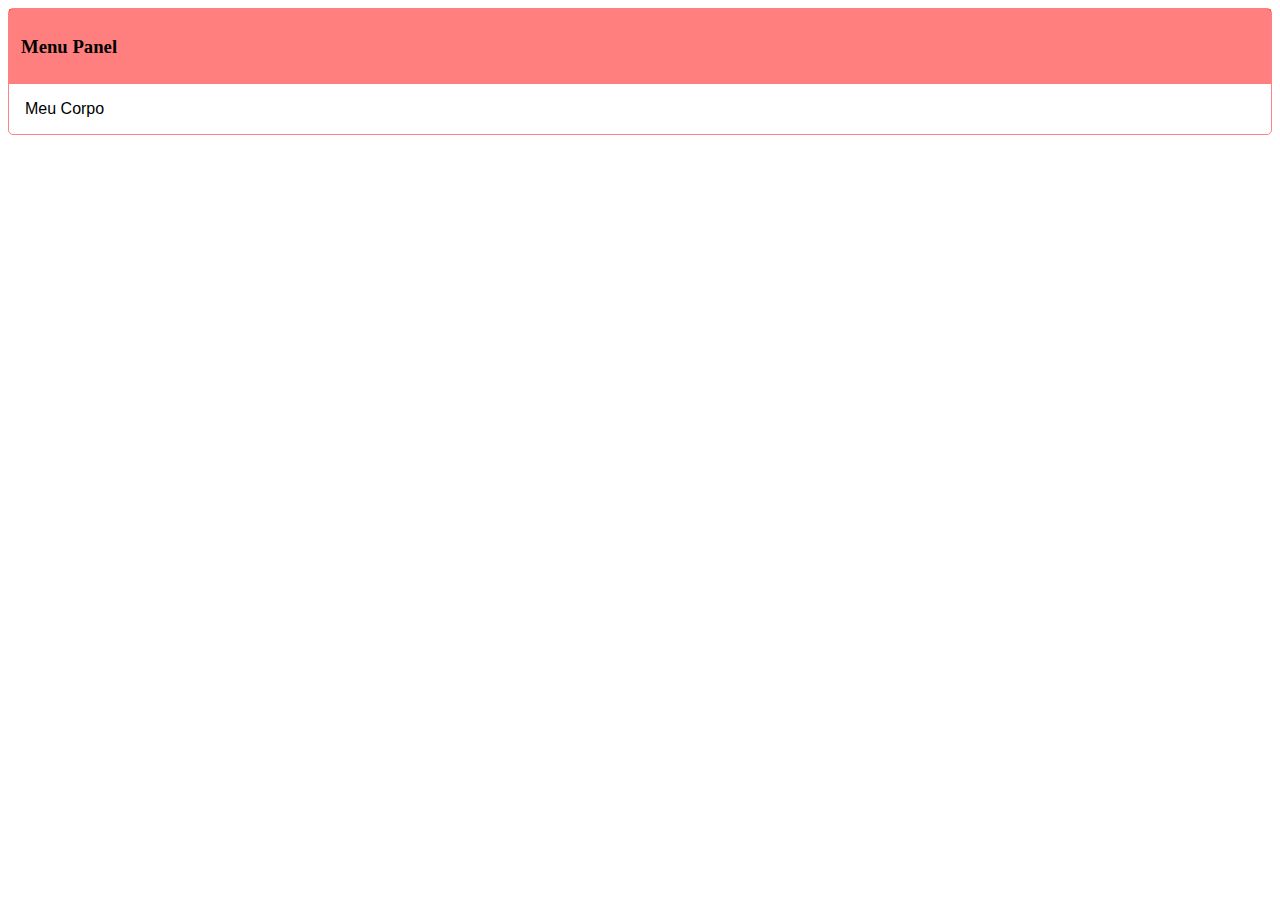
<file: BEM/index.html>
<!DOCTYPE html>
<html lang="en">

<head>
  <meta charset="UTF-8">
  <meta http-equiv="X-UA-Compatible" content="IE=edge">
  <meta name="viewport" content="width=device-width, initial-scale=1.0">
  <title>Exemplo Arquitetura Bem</title>

  <link rel="stylesheet" href="./assets/css/panel/panel.css">
</head>

<body>
  <div class="panel panel--error">
    <div class="panel__header">
      <h3 class="panel__header___title">Menu Panel</h3>
    </div>
    <div class="panel__body panel__body--noPadding">Meu Corpo</div>
  </div>
</body>

</html>
</file>
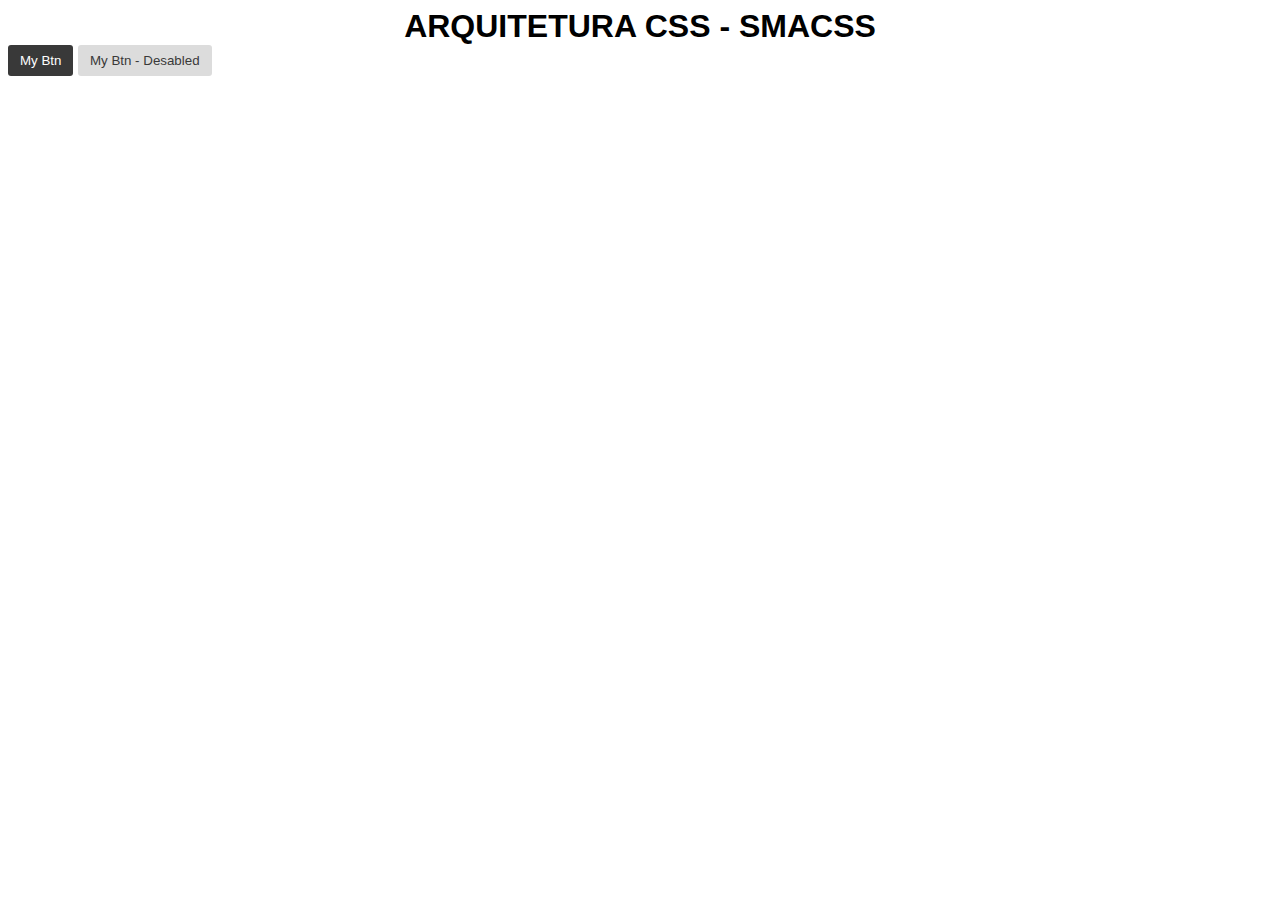
<file: SMACSS/index.html>
<!DOCTYPE html>
<html lang="en">

<head>
  <meta charset="UTF-8">
  <meta http-equiv="X-UA-Compatible" content="IE=edge">
  <meta name="viewport" content="width=device-width, initial-scale=1.0">
  <title>Arquitetura CSS - SMACSS</title>

  <link rel="stylesheet" href="./assets/css/base/reset.css">
  <link rel="stylesheet" href="./assets/css/layout/text.css">
  <link rel="stylesheet" href="./assets/css/module/button.css">
  <link rel="stylesheet" href="./assets/css/theme/green.css">
  <link rel="stylesheet" href="./assets/css/theme/black.css">
  <link rel="stylesheet" href="./assets/css/state/is.css">
</head>

<body>
  <h1 class="l-textCenter l-textUpper">Arquitetura CSS - SMACSS</h1>
  <button class="my-btn">My Btn</button>
  <button class="my-btn is-disabled">My Btn - Desabled</button>
</body>

</html>
</file>
<file: BEM/assets/css/panel/panel.css>
.panel {
  border: 1px solid #dcdcdc;
  border-radius: 5px;
}

.panel__header {
  background: #f5f5f5;
  padding: .5rem .75rem;
}

.panel__body {
  font-family: Arial, Helvetica, sans-serif;
  padding: 1rem;
}

.panel--error {
  border-color: #ff8080;
}

.panel--error .panel__header {
  background: rgba(255, 0, 0, .5);
}
</file>
<file: SMACSS/assets/css/layout/text.css>
.l-textUpper {
  text-transform: uppercase;
}

.l-textCenter {
  text-align: center;
}
</file>
<file: SMACSS/assets/css/module/button.css>
.my-btn {
  border: none;
  border-radius: 3px;
  padding: .5rem .75rem;
}
</file>
<file: SMACSS/assets/css/theme/green.css>
.my-btn {
  background: #00cc99;
  color: #fdfdfd;
}
</file>
<file: SMACSS/assets/css/theme/black.css>
.my-btn {
  background: #393939;
  color: #fdfdfd;
}
</file>
<file: SMACSS/assets/css/state/is.css>
.is-disabled {
  pointer-events: none;
  background: #dcdcdc;
  color: #393939;
}
</file>
